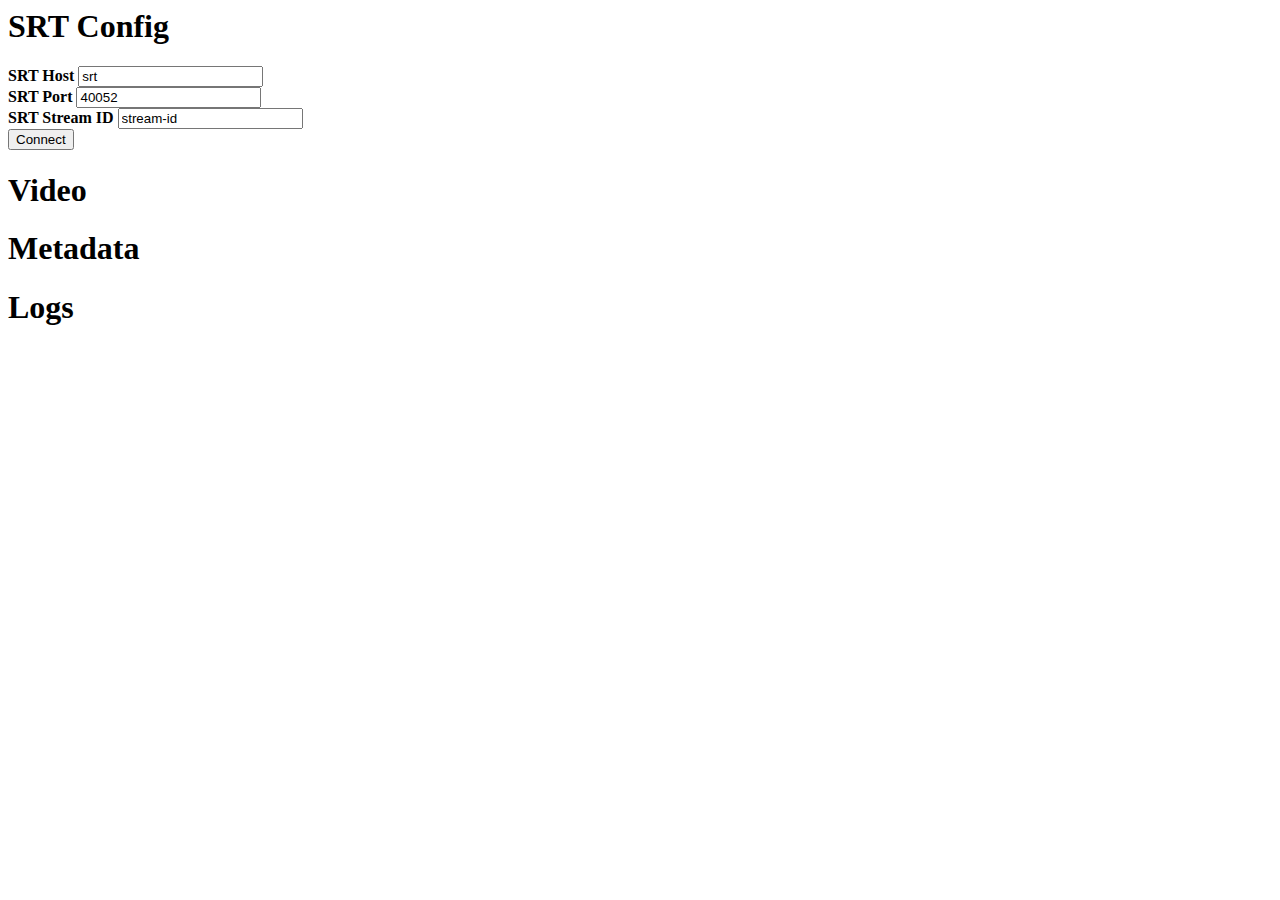
<file: static/index.html>
<html>

<head>
	<title>donut</title>
	<script src="demo.js"></script>
	<style src="demo.css"></style>
</head>

<body>

	<h1>SRT Config</h1>
	<b> SRT Host </b>
	<input type="text" id="srt-host" value="srt"> <br />

	<b> SRT Port </b>
	<input type="text" id="srt-port" value="40052" /> <br />

	<b> SRT Stream ID </b>
	<input type="text" id="srt-stream-id" value="stream-id" /> <br />
	<button onclick="onConnect()"> Connect </button>

	<h1>Video</h1>
	<div id="remoteVideos"></div>
	
	<h1>Metadata</h1>
	<div id="metadata"></div>
	
	<h1>Logs</h1>
	<div id="log"></div>

</body>

<script>
	function docReady(fn) {
		if (document.readyState === "complete" || document.readyState === "interactive") {
			setTimeout(fn, 1);
		} else {
			document.addEventListener("DOMContentLoaded", fn);
		}
	}

	docReady(function () {
		const queryString = window.location.search;
		const urlParams = new URLSearchParams(queryString);

		window.onConnect = () => {
			window.startSession();
		}

		if (urlParams.has('srtHost')) {
			document.getElementById('srt-host').value = urlParams.get('srtHost');
		}
		if (urlParams.has('srtPort')) {
			document.getElementById('srt-port').value = urlParams.get('srtPort');
		}
		if (urlParams.has('srtStreamId')) {
			document.getElementById('srt-stream-id').value = urlParams.get('srtStreamId');
		}

		if (urlParams.get('autoplay') === "true") {
			onConnect();
		}
	});
</script>

</html>
</file>
